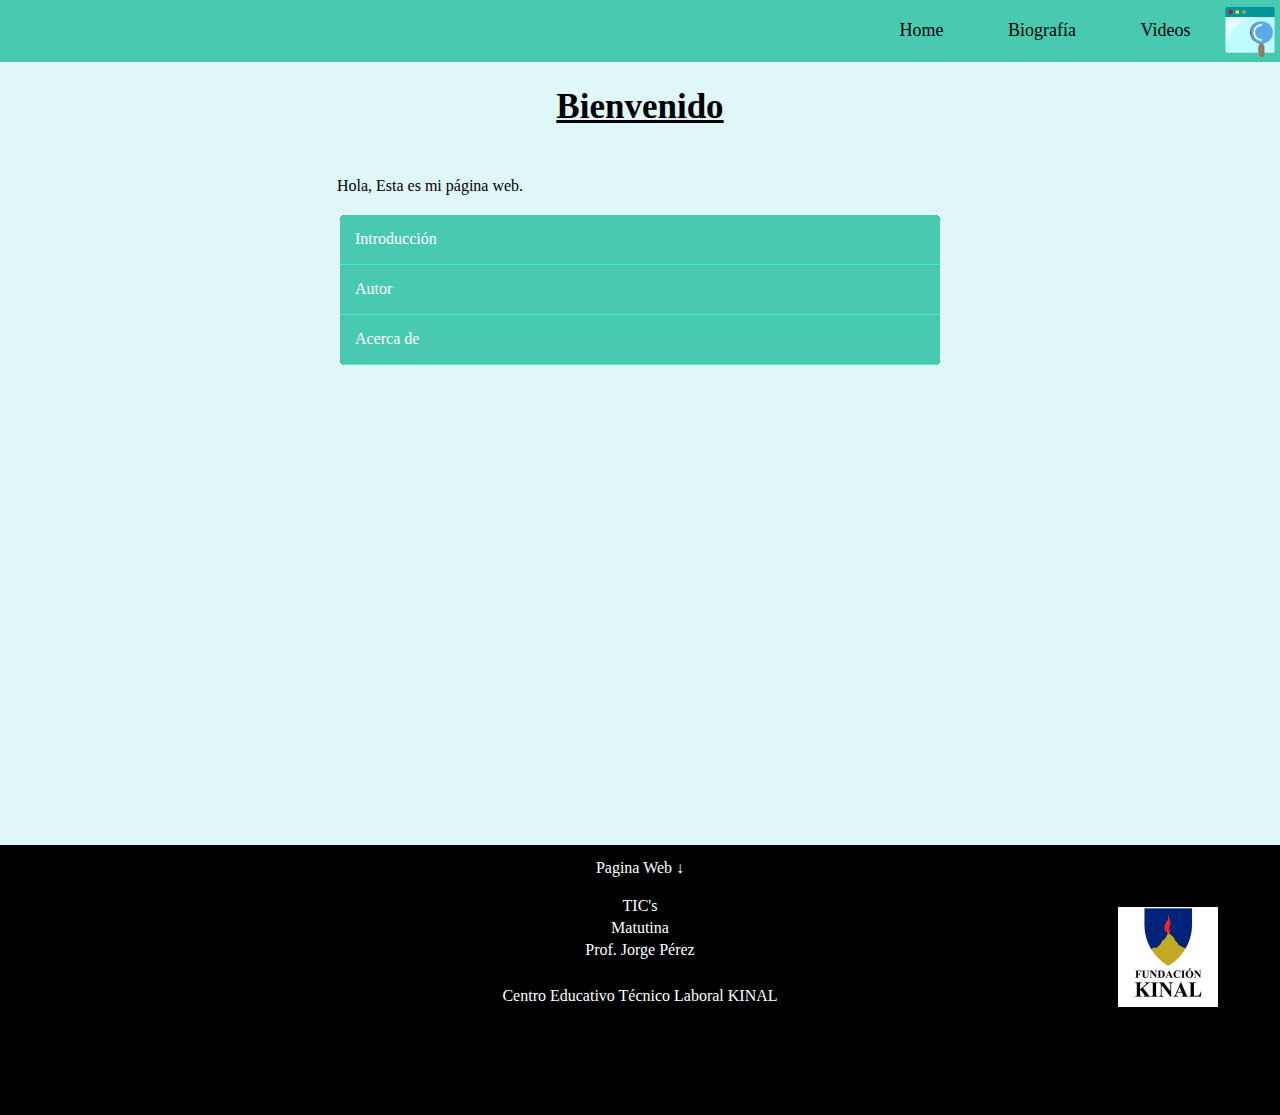
<file: Pagina web/index.html>
<!DOCTYPE html>
<html>
<head>
	<meta charset="utf-8">
	<title>Pagina Web</title>
	<link rel="stylesheet" type="text/css" href="assets/CSS/estilo.css">
    <link rel="icon" href="https://kinal.academy/pluginfile.php/1/theme_edumy/favicon/1627333900/logo.ico.ico" sizes="32x32" />
</head>
<body>
	<header><ul>
        <li><a href="index.html" >Home</a></li>
        <li><a href="biography.html">Biografía</a></li>
        <li><a href="videos.html">Videos</a></li>
        <img src="assets/images/paginaweb.png" align="center">
    </ul></header>
    <section>
        <h1>Bienvenido</h1>
        <p> </p>
        <p> </p>
        <p> </p>
        <p> </p>
        <p>Hola, Esta es mi página web. </p>
        <p> </p>
    </section>

    <div id="wrapper" class="col-md-12"> 
    <div id="header-zone"></div> 
    <div id="middle-zone">
        
    <div class="subapartado">
        <div class="titulo">
            <p class ="titulo">Introducción</p>
        </div>

        <div class="info">
            <p class="info">Este trabajo es el resultado de la realización de la página web asignada para la clase de TIC, donde se econtrará la biografía del autor en la pestaña de "Biografía" y un apartado de videos favoritos en la pestaña "Videos". </p>
        </div>
    </div>

    <div class="subapartado">
        <div class="titulo">
            <p class ="titulo">Autor</p>
        </div>

        <div class="info">
            <p class="info">Gerardo Andree Pérez Cabrera <br> 2018345 <br> IN5BM <br> Jornada Matutina <br>gperez-2018345@kinal.edu.gt</p>
        </div>
    </div>

    <div class="subapartado">
        <div class="titulo">
            <p class ="titulo">Acerca de</p>
        </div>

        <div class="info">
            <p class="info">Todas las acciones en este proyecto fueron realizadas con Visual Studio Code (HTML5) y CSS3.
                            Existen implementaciones tales como pestañas desplegables, columnas, y una tabla con contenido.</p>
        </div>
    </div>

    </div>

    <div id="footer-zone">
        <img src="assets/images/kinal.png" align="right">
        <img src="assets/images/black.jpg" align="left">
            <p>Pagina Web ↓</p>
            <p> </p>
            <p> </p>
            <p> </p>
            <p> </p>
            <p>TIC's</p>
            <p>Matutina</p>
            <p>Prof. Jorge Pérez</p>
            <p> </p>
            <p> </p>
            <p> </p>
            <p> </p>
            <p> </p>
            <p> </p>
            <p>Centro Educativo Técnico Laboral KINAL</p>
    </div> 
    </div>

</body>
</html>
</file>
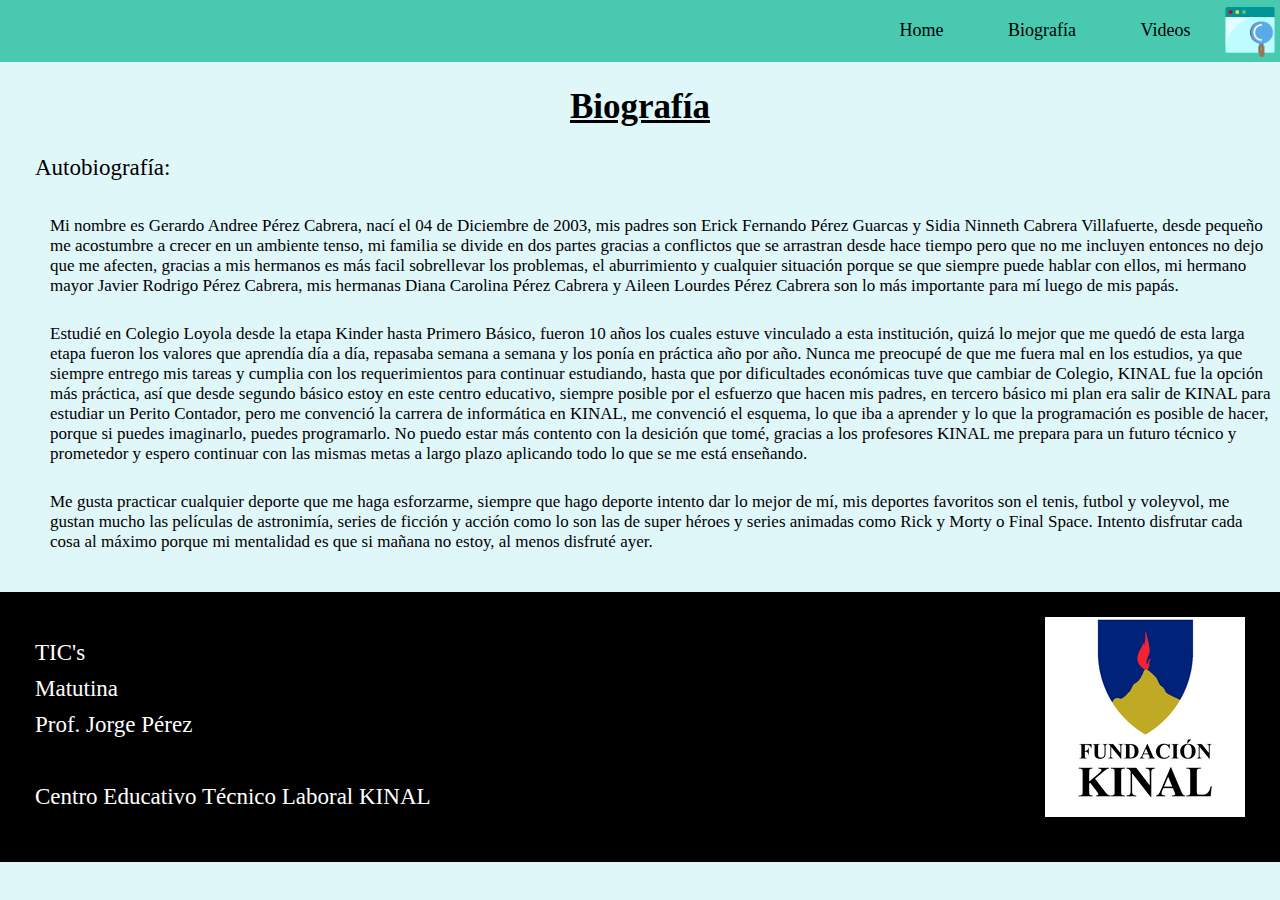
<file: Pagina web/biography.html>
<!DOCTYPE html>
<html>

<head>
	<meta charset="utf-8">
	<title>Biografía</title>
	<link rel="stylesheet" type="text/css" href="assets/CSS/estilob.css">
	<link rel="icon" href="https://kinal.academy/pluginfile.php/1/theme_edumy/favicon/1627333900/logo.ico.ico"
		sizes="32x32" />
</head>

<body>
	<header>
		<ul>
			<li><a href="index.html">Home</a></li>
			<li><a href="biography.html">Biografía</a></li>
			<li><a href="videos.html">Videos</a></li>
			<img src="assets/images/paginaweb.png" align="center">
		</ul>
	</header>
	<section>
		<h1>Biografía</h1>
		<br>
		<p>Autobiografía: </p>
	</section>
	<section>
		<p class="biografia">
			Mi nombre es Gerardo Andree Pérez Cabrera, nací el 04 de Diciembre de 2003, mis padres son Erick
			Fernando
			Pérez Guarcas y Sidia Ninneth Cabrera Villafuerte, desde pequeño me acostumbre a crecer en un
			ambiente
			tenso, mi familia se divide en dos partes gracias a conflictos que se arrastran desde hace tiempo
			pero
			que
			no me incluyen entonces no dejo que me afecten, gracias a mis hermanos es más facil sobrellevar los
			problemas, el aburrimiento y cualquier situación porque se que siempre puede hablar con ellos, mi
			hermano
			mayor Javier Rodrigo Pérez Cabrera, mis hermanas Diana Carolina Pérez Cabrera y Aileen Lourdes Pérez
			Cabrera
			son lo más importante para mí luego de mis papás.
		</p>
		<br>
		<p class="biografia">
			Estudié en Colegio Loyola desde la etapa Kinder hasta Primero Básico, fueron 10 años los cuales
			estuve
			vinculado a esta institución, quizá lo mejor que me quedó de esta larga etapa fueron los valores que
			aprendía día a día, repasaba semana a semana y los ponía en práctica año por año. Nunca me preocupé
			de
			que
			me fuera mal en los estudios, ya que siempre entrego mis tareas y cumplia con los requerimientos
			para
			continuar estudiando, hasta que por dificultades económicas tuve que cambiar de Colegio, KINAL fue
			la
			opción
			más práctica, así que desde segundo básico estoy en este centro educativo, siempre posible por el
			esfuerzo
			que hacen mis padres, en tercero básico mi plan era salir de KINAL para estudiar un Perito Contador,
			pero me
			convenció la carrera de informática en KINAL, me convenció el esquema, lo que iba a aprender y lo
			que la
			programación es posible de hacer, porque si puedes imaginarlo, puedes programarlo. No puedo estar
			más
			contento con la desición que tomé, gracias a los profesores KINAL me prepara para un futuro técnico
			y
			prometedor y espero continuar con las mismas metas a largo plazo aplicando todo lo que se me está
			enseñando.
		</p>
		<br>
		<p class="biografia">
			Me gusta practicar cualquier deporte que me haga esforzarme, siempre que hago deporte intento dar lo
			mejor
			de mí, mis deportes favoritos son el tenis, futbol y voleyvol, me gustan mucho las películas de
			astronimía,
			series de ficción y acción como lo son las de super héroes y series animadas como Rick y Morty o
			Final
			Space. Intento disfrutar cada cosa al máximo porque mi mentalidad es que si mañana no estoy, al
			menos
			disfruté ayer.
		</p>

		<section id="footer">
			<img src="assets/images/kinal.png" align="right">
			<br>
            <p>TIC's</p>
            <p>Matutina</p>
            <p>Prof. Jorge Pérez</p>
            <br>
			<br>
            <p>Centro Educativo Técnico Laboral KINAL</p>


		</section>
	</section>
</body>

</html>
</file>
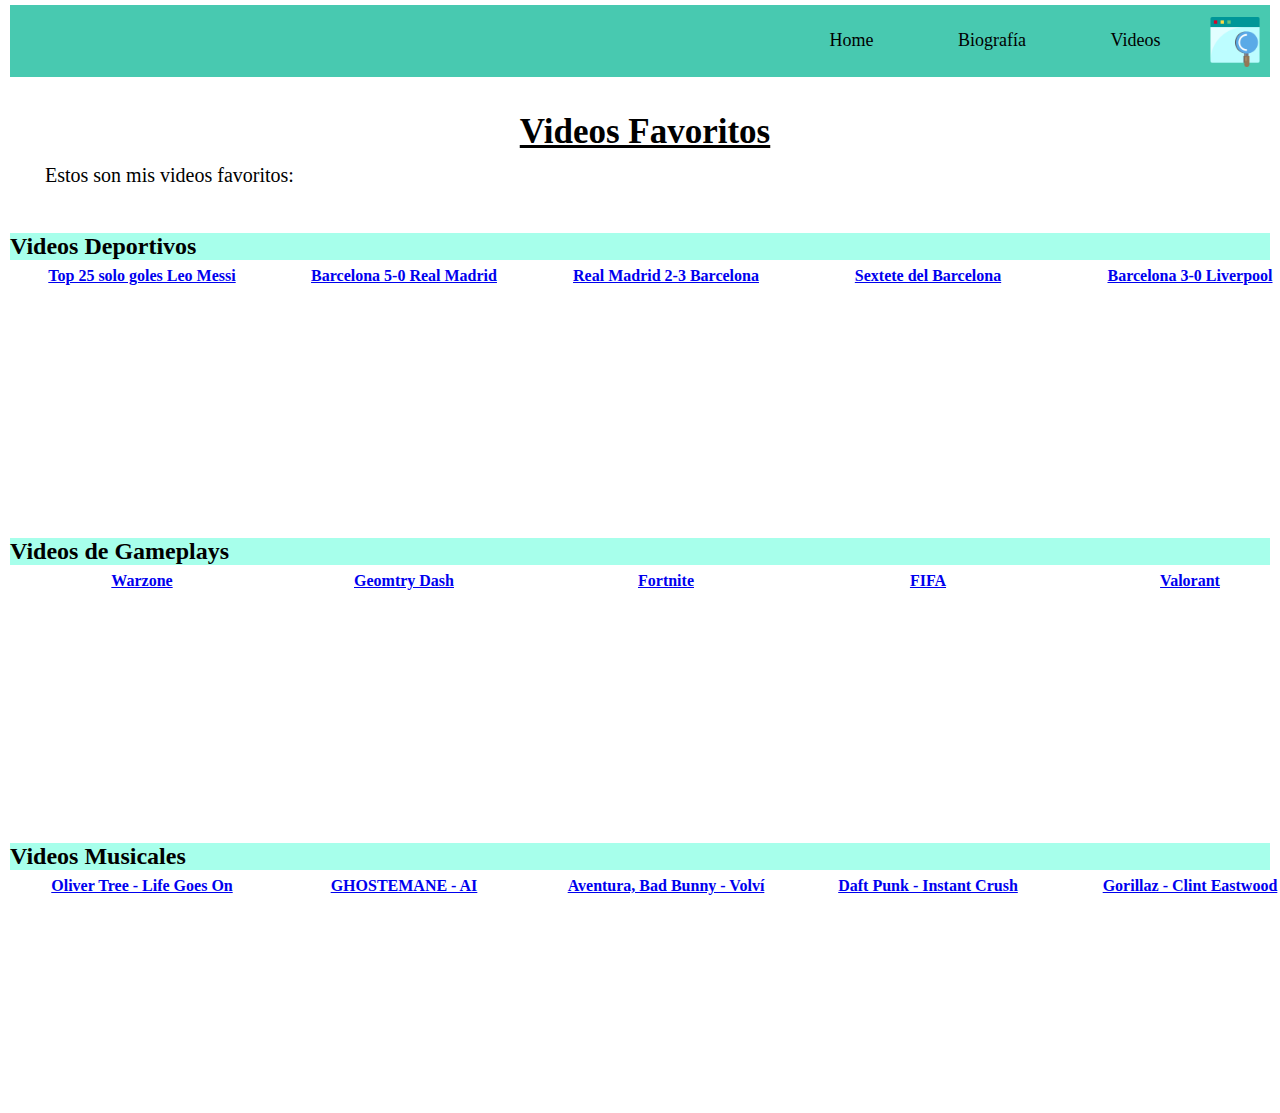
<file: Pagina web/videos.html>
<!DOCTYPE html>
<html>

<head>
    <meta charset="utf-8">
    <title>Videos Favoritos</title>
    <link rel="stylesheet" type="text/css" href="assets/CSS/estiloc.css">
    <link rel="icon" href="https://kinal.academy/pluginfile.php/1/theme_edumy/favicon/1627333900/logo.ico.ico"
        sizes="32x32" />
</head>

<body>
    <header>
        <ul>
            <li><a href="index.html">Home</a></li>
            <li><a href="biography.html">Biografía</a></li>
            <li><a href="videos.html">Videos</a></li>
            <img src="assets/images/paginaweb.png" align="center">
        </ul>
    </header>

    <section>
		<h1>Videos Favoritos</h1>
		<p>Estos son mis videos favoritos: </p>
		<p> </p>
	</section>

    <section id="videosDeportivos" class="videos">
        <h2>Videos Deportivos</h2>
        <table>
            <tr>
                <th><a href="https://www.youtube.com/watch?v=PMZy53PHbY0&t=432s"> Top 25 solo goles Leo Messi</a></th>
                <th><a href="https://www.youtube.com/watch?v=5mLnuCORMrU&t=150s"> Barcelona 5-0 Real Madrid</a></th>
                <th><a href="https://www.youtube.com/watch?v=i2kdIbn0Uoc"> Real Madrid 2-3 Barcelona</a></th>
                <th><a href="https://www.youtube.com/watch?v=FHKw-piHZ_o&t=2s"> Sextete del Barcelona</a></th>
                <th><a href="https://www.youtube.com/watch?v=omW8-bZIYWs&t=18s"> Barcelona 3-0 Liverpool</a></th>
            </tr>
            <tr>
                <td><iframe width="250" height="200" src="https://www.youtube.com/embed/PMZy53PHbY0"
                        title="YouTube video player" frameborder="0"
                        allow="accelerometer; autoplay; clipboard-write; encrypted-media; gyroscope; picture-in-picture"
                        allowfullscreen></iframe></td>

                <td><iframe width="250" height="200" src="https://www.youtube.com/embed/5mLnuCORMrU"
                        title="YouTube video player" frameborder="0"
                        allow="accelerometer; autoplay; clipboard-write; encrypted-media; gyroscope; picture-in-picture"
                        allowfullscreen></iframe></td>

                <td><iframe width="250" height="200" src="https://www.youtube.com/embed/i2kdIbn0Uoc"
                        title="YouTube video player" frameborder="0"
                        allow="accelerometer; autoplay; clipboard-write; encrypted-media; gyroscope; picture-in-picture"
                        allowfullscreen></iframe></td>

                <td><iframe width="250" height="200" src="https://www.youtube.com/embed/FHKw-piHZ_o"
                        title="YouTube video player" frameborder="0"
                        allow="accelerometer; autoplay; clipboard-write; encrypted-media; gyroscope; picture-in-picture"
                        allowfullscreen></iframe></td>

                <td><iframe width="250" height="200" src="https://www.youtube.com/embed/omW8-bZIYWs"
                        title="YouTube video player" frameborder="0"
                        allow="accelerometer; autoplay; clipboard-write; encrypted-media; gyroscope; picture-in-picture"
                        allowfullscreen></iframe></td>
            </tr>
        </table>
    </section>


    <section id="videosGameplays" class="videos">
        <h2>Videos de Gameplays</h2>
        <table>
            <tr>
                <th><a href="https://www.youtube.com/watch?v=ENsSw18pEpo">Warzone</a></th>
                <th><a href="https://www.youtube.com/watch?v=50ri-NLjnSU&t=40s">Geomtry Dash</a></th>
                <th><a href="https://www.youtube.com/watch?v=obrpsVn0xtg">Fortnite</a></th>
                <th><a href="https://www.youtube.com/watch?v=1ItQniot1Ns&list=PL2525C60C546D7AC0">FIFA</a></th>
                <th><a href="https://www.youtube.com/watch?v=8nZ3W-GCX3g">Valorant</a></th>
            </tr>
            <tr>
                <td><iframe width="250" height="200" src="https://www.youtube.com/embed/ENsSw18pEpo"
                        title="YouTube video player" frameborder="0"
                        allow="accelerometer; autoplay; clipboard-write; encrypted-media; gyroscope; picture-in-picture"
                        allowfullscreen></iframe></td>

                <td><iframe width="250" height="200" src="https://www.youtube.com/embed/50ri-NLjnSU"
                        title="YouTube video player" frameborder="0"
                        allow="accelerometer; autoplay; clipboard-write; encrypted-media; gyroscope; picture-in-picture"
                        allowfullscreen></iframe></td>

                <td><iframe width="250" height="200" src="https://www.youtube.com/embed/obrpsVn0xtg"
                        title="YouTube video player" frameborder="0"
                        allow="accelerometer; autoplay; clipboard-write; encrypted-media; gyroscope; picture-in-picture"
                        allowfullscreen></iframe></td>

                <td><iframe width="250" height="200" src="https://www.youtube.com/embed/1ItQniot1Ns"
                        title="YouTube video player" frameborder="0"
                        allow="accelerometer; autoplay; clipboard-write; encrypted-media; gyroscope; picture-in-picture"
                        allowfullscreen></iframe></td>

                <td><iframe width="250" height="200" src="https://www.youtube.com/embed/8nZ3W-GCX3g"
                        title="YouTube video player" frameborder="0"
                        allow="accelerometer; autoplay; clipboard-write; encrypted-media; gyroscope; picture-in-picture"
                        allowfullscreen></iframe></td>
            </tr>
        </table>
    </section>

    <section id="videosMusicales" class="videos">
        <h2>Videos Musicales</h2>
        <table>
            <tr>
                <th><a href="https://www.youtube.com/watch?v=8F2s8ivKXNY">Oliver Tree - Life Goes On</a></th>
                <th><a href="https://www.youtube.com/watch?v=N3XbZvD3lRo">GHOSTEMANE - AI</a></th>
                <th><a href="https://www.youtube.com/watch?v=ayd3yWr4tqU">Aventura, Bad Bunny - Volví</a></th>
                <th><a href="https://www.youtube.com/watch?v=a5uQMwRMHcs">Daft Punk - Instant Crush</a></th>
                <th><a href="https://www.youtube.com/watch?v=1V_xRb0x9aw">Gorillaz - Clint Eastwood </a></th>
            </tr>
            <tr>
                <td><iframe width="250" height="200" src="https://www.youtube.com/embed/8F2s8ivKXNY"
                        title="YouTube video player" frameborder="0"
                        allow="accelerometer; autoplay; clipboard-write; encrypted-media; gyroscope; picture-in-picture"
                        allowfullscreen></iframe></td>

                <td><iframe width="250" height="200" src="https://www.youtube.com/embed/N3XbZvD3lRo"
                        title="YouTube video player" frameborder="0"
                        allow="accelerometer; autoplay; clipboard-write; encrypted-media; gyroscope; picture-in-picture"
                        allowfullscreen></iframe></td>

                <td><iframe width="250" height="200" src="https://www.youtube.com/embed/ayd3yWr4tqU"
                        title="YouTube video player" frameborder="0"
                        allow="accelerometer; autoplay; clipboard-write; encrypted-media; gyroscope; picture-in-picture"
                        allowfullscreen></iframe></td>

                <td><iframe width="250" height="200" src="https://www.youtube.com/embed/a5uQMwRMHcs"
                        title="YouTube video player" frameborder="0"
                        allow="accelerometer; autoplay; clipboard-write; encrypted-media; gyroscope; picture-in-picture"
                        allowfullscreen></iframe></td>

                <td><iframe width="250" height="200" src="https://www.youtube.com/embed/1V_xRb0x9aw"
                        title="YouTube video player" frameborder="0"
                        allow="accelerometer; autoplay; clipboard-write; encrypted-media; gyroscope; picture-in-picture"
                        allowfullscreen></iframe></td>
            </tr>
        </table>
    </section>

</body>

</html>
</file>
<file: Pagina web/assets/CSS/estilo.css>
*{
    margin:0;
    padding:0;
    box-sizing: border-box;
    font-family: 'Century Gothic';
}

body, html { 
    margin:0; 
    padding:0; 
    height:100%; 
} 

Header ul{
    text-align:center;
    font-size: 18px;
    padding:5px; text-align:right;
    background-color: #48C9B0;

}

Header ul li a{
    color: black;
    text-decoration: none;
    padding: 15px;
}
 
Header ul li a:hover{
    color: white;
    border-radius: 30px;
    opacity: 1;
}

header ul li{
    padding: 15px;
    display:inline-block;
}

Header ul img{
    height: 50px;
}

body {
    background-color: #E0F7FA;

}

section {
    padding-top: 25px;
    font-family: 'Century Gothic';

}

section h1 {
    padding-bottom: 5px;
    text-align: center;
    font-size: 35px;
    width: 100%;
    text-decoration: underline;
}

section p {
    padding: 5px;
    text-align: center;
    padding-right: 425px;
}

#wrapper { 
    min-height:100%; 
    position:relative; 
} 

div#middle-zone { 
    margin: 5px auto;
    width: 600px;
    min-height: 50px; 
    background-color: red;
    overflow: hidden;
    border-radius: 5px;
} 

div.subapartado{
    width: 600;
    min-height: 50px;
    background-color: green;
}

div.subapartado:hover div.info{
    height: 180px;
}

div.titulo{
    width: 600px;
    height: 50px;
    background-color: #48C9B0;
    overflow: hidden;
    border-bottom: 1px solid #39f5Bf;
}

p.titulo {
    margin: 13px;
    color: white;
}

div.info{
    width: 600px;
    height: 0px;
    background-color: white;
    overflow: hidden;
    -webkit-transition: height 0.2s;
}

p.info{
    margin: 20px;
    text-align: center;
    color: black;
}


#footer-zone { 
    height: 270px; 
    background:black; 
    width:100%; 
    position:absolute; 
    bottom:0; 
    left:0; 
    color: white;
    text-align: center;
    padding: 12px;
}

div p{
    padding: 2px;
}

div img{
    padding: 50px;
    height: 200px;
    width: 200px;
}
</file>
<file: Pagina web/assets/CSS/estilob.css>
*{
    margin:0;
    padding:0;
    box-sizing: border-box;
    font-family: 'Century Gothic';
}

body, html { 
    margin:0; 
    padding:0; 
    height:100%; 
} 

Header ul{
    text-align:center;
    font-size: 18px;
    padding:5px; text-align:right;
    background-color: #48C9B0;

}

Header ul li a{
    color: black;
    text-decoration: none;
    padding: 15px;
}
 
Header ul li a:hover{
    color: white;
    border-radius: 30px;
    opacity: 1;
}

header ul li{
    padding: 15px;
    display:inline-block;
}

Header ul img{
    height: 50px;
}

body {
    background-color: #E0F7FA;

}

section {
    padding-top: 25px;
    font-family: 'Century Gothic';

}

section h1 {
    padding-bottom: 5px;
    text-align: center;
    font-size: 35px;
    width: 100%;
    text-decoration: underline;
}

section p {
    font-size: 23px;
    padding: 5px;
    text-align: left;
    padding-left: 35px;
}

p.biografia{
    padding-left: 50px;
    font-size: 17px;
    
}

#footer{
    height: 270px;
    margin-top: 35px;
    background-color: black;
    overflow: hidden;
    color: white;
    
}

section img{
    padding-right: 35px;
    
}
</file>
<file: Pagina web/assets/CSS/estiloc.css>
*{
    margin:5px;
    padding:0;
    box-sizing: border-box;
    font-family: 'Century Gothic';
}

body, html { 
    margin:0; 
    padding:0; 
    height:100%; 
} 

Header ul{
    text-align:center;
    font-size: 18px;
    padding:5px; text-align:right;
    background-color: #48C9B0;

}

Header ul li a{
    color: black;
    text-decoration: none;
    padding: 15px;
}
 
Header ul li a:hover{
    color: white;
    border-radius: 30px;
    opacity: 1;
}

header ul li{
    padding: 15px;
    display:inline-block;
}

Header ul img{
    height: 50px;
}

body {
    background-color: white;

}

section {
    padding-top: 25px;
    font-family: 'Century Gothic';

}

section h1 {
    padding-bottom: 5px;
    text-align: center;
    font-size: 35px;
    width: 100%;
    text-decoration: underline;
}

section p {
    padding: 2px;
    text-align: left;
    padding-left: 35px;
    font-size: 20px;
}

section h2{
    background-color: #A7FFEB;
}
</file>
